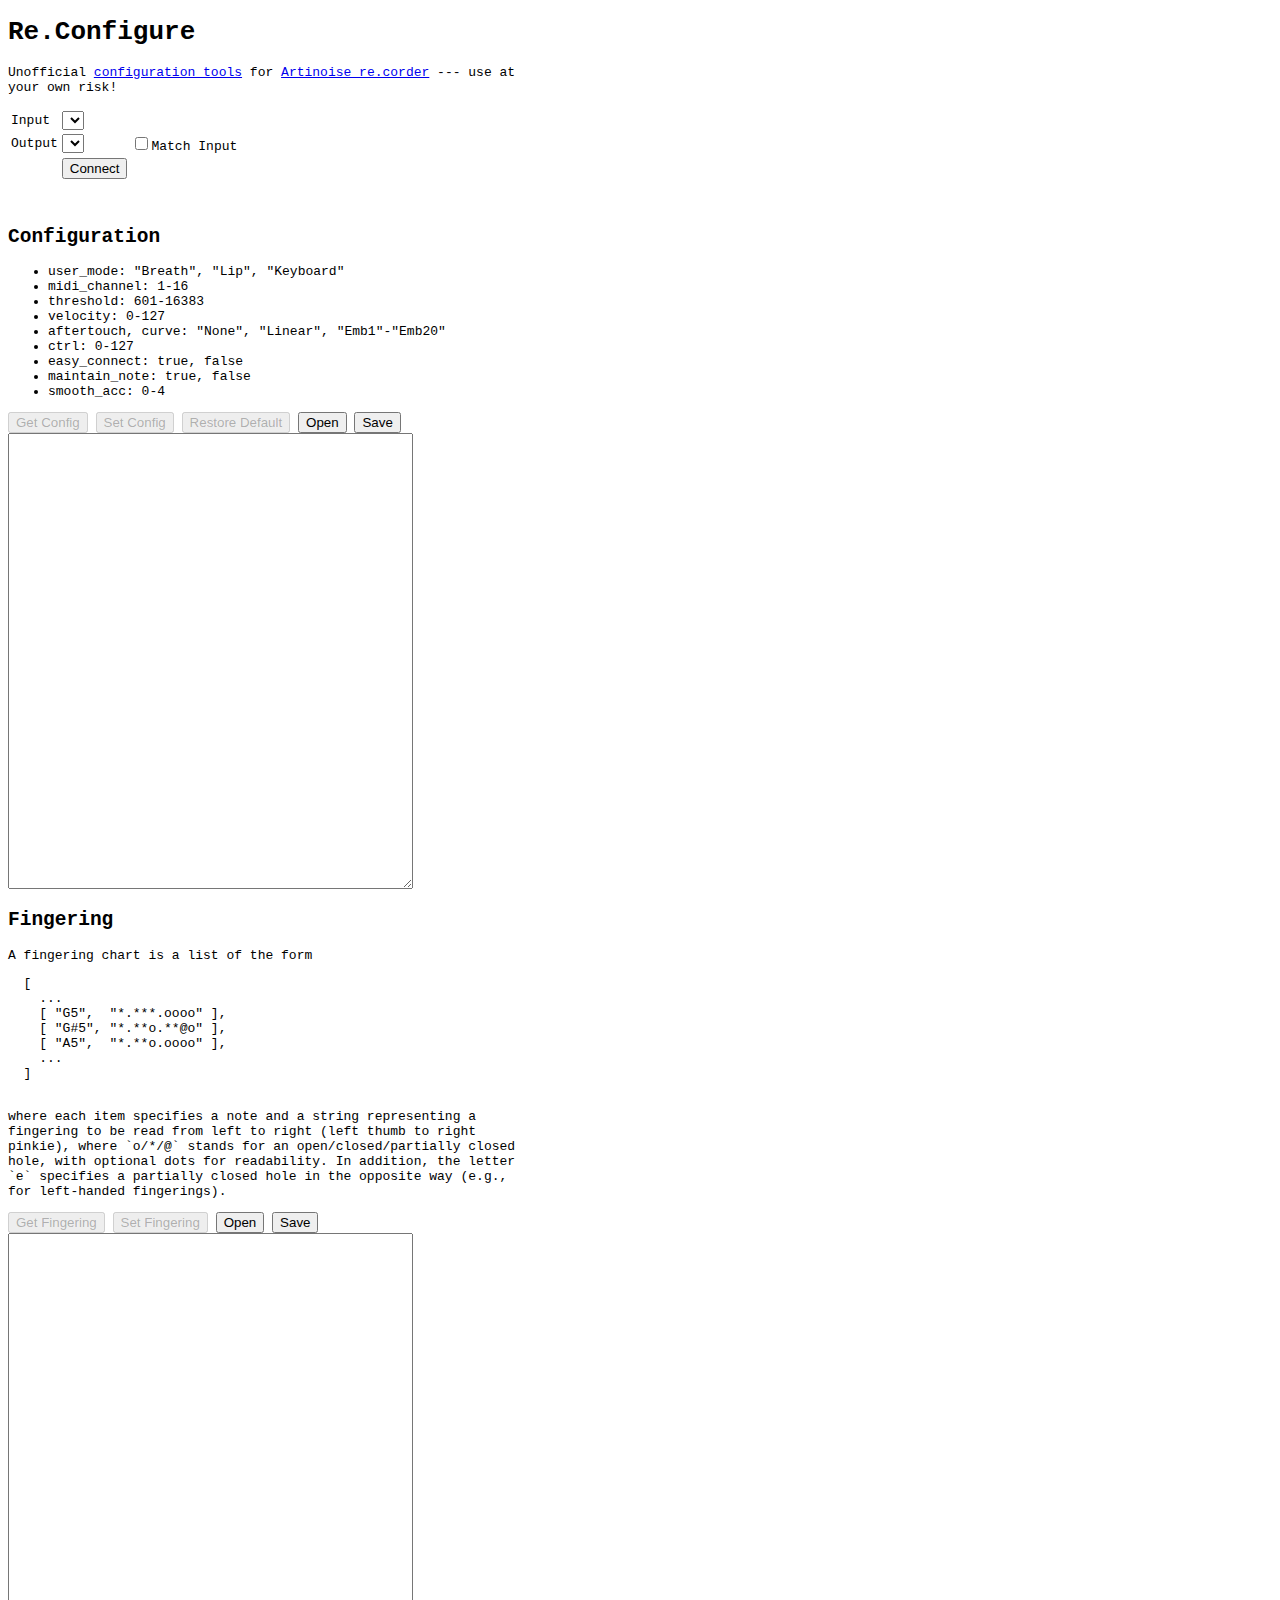
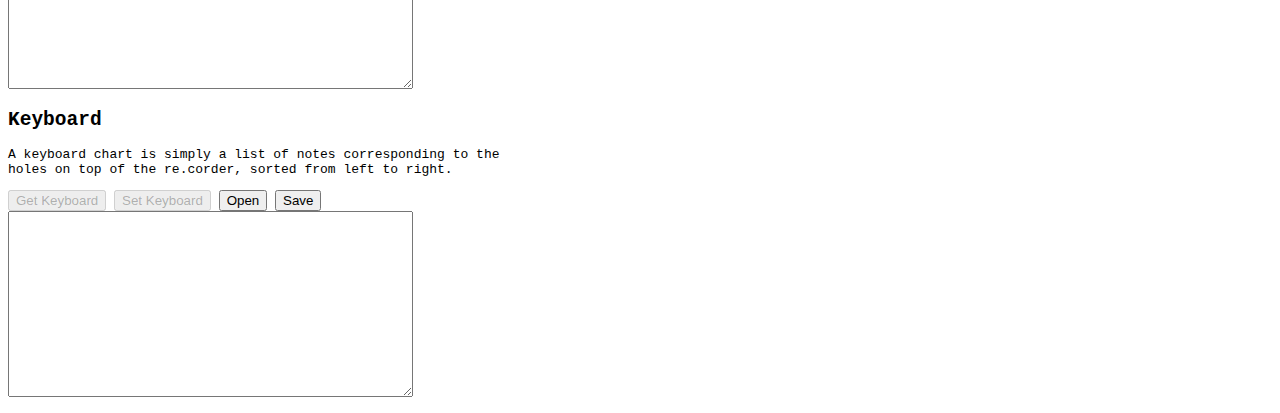
<file: index.html>
<!DOCTYPE html>
<html>

<head>
  <title>Re.Configure</title>
  <script type="module" src="./js/ui.js"></script>
  <link rel="stylesheet" type="text/css" href="./css/re_corder.css" />
</head>

<body>
  <dialog id="flash_dialog"><label id="lbl-flash"></label></dialog>
  <h1>Re.Configure</h1>
  <p>
    Unofficial <a href="https://github.com/nettoyeurny/re_configure">
      configuration tools</a> for <a href="http://www.artinoise.com/">
      Artinoise re.corder</a> --- use at your own risk!
  </p>
  <p>
    <table>
      <tr>
        <td>Input</td>
        <td><select id="input_port-selector"></select></td>
      </tr>
      <tr>
        <td>Output</td>
        <td><select id="output_port-selector"></select></td>
        <td><input type="checkbox" id="chk_match_ports">Match Input</input></td>
      </tr>
      <tr>
        <td></td>
        <td><button id="btn_connect">Connect</button></td>
      </tr>
    </table>
  </p>
  <p>
    <label id="lbl-state"></label>
    <br>
    <label id="lbl-cc"></label>
  </p>
  <h2>Configuration</h2>
  <p>
  <ul>
    <li>user_mode: "Breath", "Lip", "Keyboard"</li>
    <li>midi_channel: 1-16</li>
    <li>threshold: 601-16383</li>
    <li>velocity: 0-127</li>
    <li>aftertouch, curve: "None", "Linear", "Emb1"-"Emb20"</li>
    <li>ctrl: 0-127</li>
    <li>easy_connect: true, false</li>
    <li>maintain_note: true, false</li>
    <li>smooth_acc: 0-4</li>
  </ul>
  </p>
  <p>
    <button class="re_corder" id="btn_get_config">Get Config</button>
    <button class="re_corder" id="btn_set_config">Set Config</button>
    <button class="re_corder" id="btn_restore_default">Restore Default</button>
    <button class="file_access" id="btn_open_config">Open</button>
    <button class="file_access" id="btn_save_config">Save</button>
    <br>
    <textarea id="txt-config" rows="30" cols="48"></textarea>
  </p>
  <h2>Fingering</h2>
  <p>
    A fingering chart is a list of the form
    <pre>
  [
    ...
    [ "G5",  "*.***.oooo" ],
    [ "G#5", "*.**o.**@o" ],
    [ "A5",  "*.**o.oooo" ],
    ...
  ]
    </pre>
    where each item specifies a note and a string representing a fingering to be
    read from left to right (left thumb to right pinkie), where `o/*/@` stands
    for an open/closed/partially closed hole, with optional dots for
    readability. In addition, the letter `e` specifies a partially closed hole
    in the opposite way (e.g., for left-handed fingerings).
  </p>
  <p>
    <button class="re_corder" id="btn_get_fingerings">Get Fingering</button>
    <button class="re_corder" id="btn_set_fingerings">Set Fingering</button>
    <button class="file_access" id="btn_open_fingerings">Open</button>
    <button class="file_access" id="btn_save_fingerings">Save</button>
    <br>
    <textarea id="txt-fingerings" rows="30" cols="48"></textarea>
  </p>
  <h2>Keyboard</h2>
  <p>
    A keyboard chart is simply a list of notes corresponding to the holes on
    top of the re.corder, sorted from left to right.
  </p>
  <p>
    <button class="re_corder" id="btn_get_keyboard_chart">Get Keyboard</button>
    <button class="re_corder" id="btn_set_keyboard_chart">Set Keyboard</button>
    <button class="file_access" id="btn_open_keyboard_chart">Open</button>
    <button class="file_access" id="btn_save_keyboard_chart">Save</button>
    <br>
    <textarea id="txt-keyboard_chart" rows="12" cols="48"></textarea>
  </p>
</body>

</html>
</file>
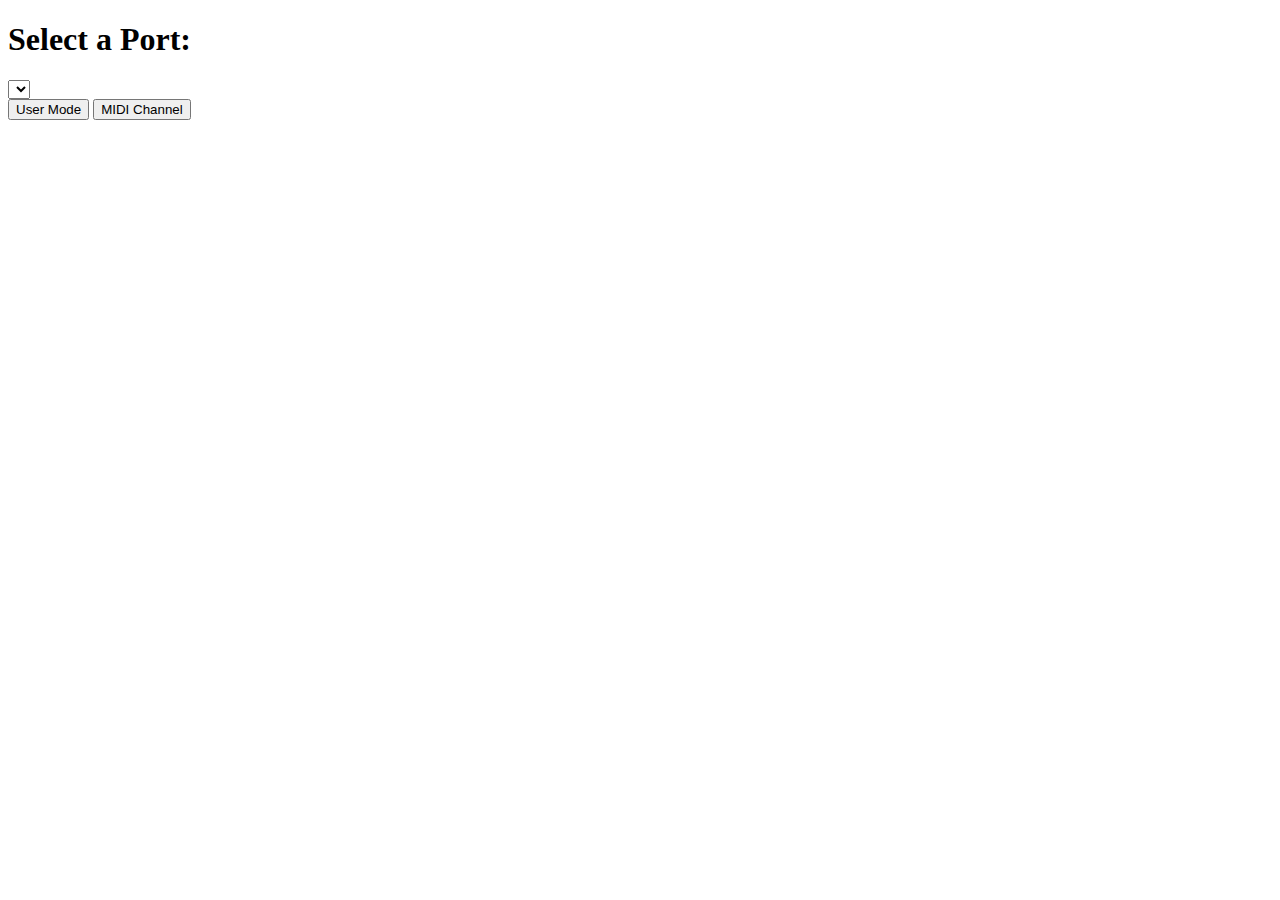
<file: web/index.html>
<!DOCTYPE html>
<html>
<head>
  <title>re_corder</title>
  <script src="re_corder.js"></script>
  <script>
    var re_corder = null;

    window.addEventListener('load', () => {
      navigator.requestMIDIAccess({sysex: true, software: true}).then(midi_access => {
        const selector = document.getElementById('input-port-selector');
        const none_option = document.createElement('option');
        none_option.textContent = 'None';
        selector.appendChild(none_option);
        midi_access.inputs.forEach(input => {
          const option = document.createElement('option');
          option.value = input.id;
          option.textContent = input.name;
          selector.appendChild(option);
        });
        selector.addEventListener('change', event => {
          re_corder = null;
          if (event.target.selectedIndex > 0) {
            const input_id = event.target.value;
            const input = midi_access.inputs.get(input_id);
            const input_name = input.name;
            for (const output of midi_access.outputs.values()) {
              if (output.name === input_name) {
                re_corder = new ReCorder(input, output);
                break;
              }
            }
          }
          console.log("re_corder: " + re_corder);
        });
      });
    });
  </script>
</head>
<body>
  <h1>Select a Port:</h1>
  <select id="input-port-selector"></select>
  <br>
  <button onclick="re_corder.get_user_mode().then(m => console.log('User Mode: ' + m))">User Mode</button>
  <button onclick="re_corder.get_midi_channel().then(c => console.log('MIDI Channel: ' + c))">MIDI Channel</button>
</body>
</html>
</file>
<file: css/re_corder.css>
html {
  max-width: 72ex;
}
body {
  font-family: monospace;
}
#flash_dialog {
  position: fixed;
}
</file>
